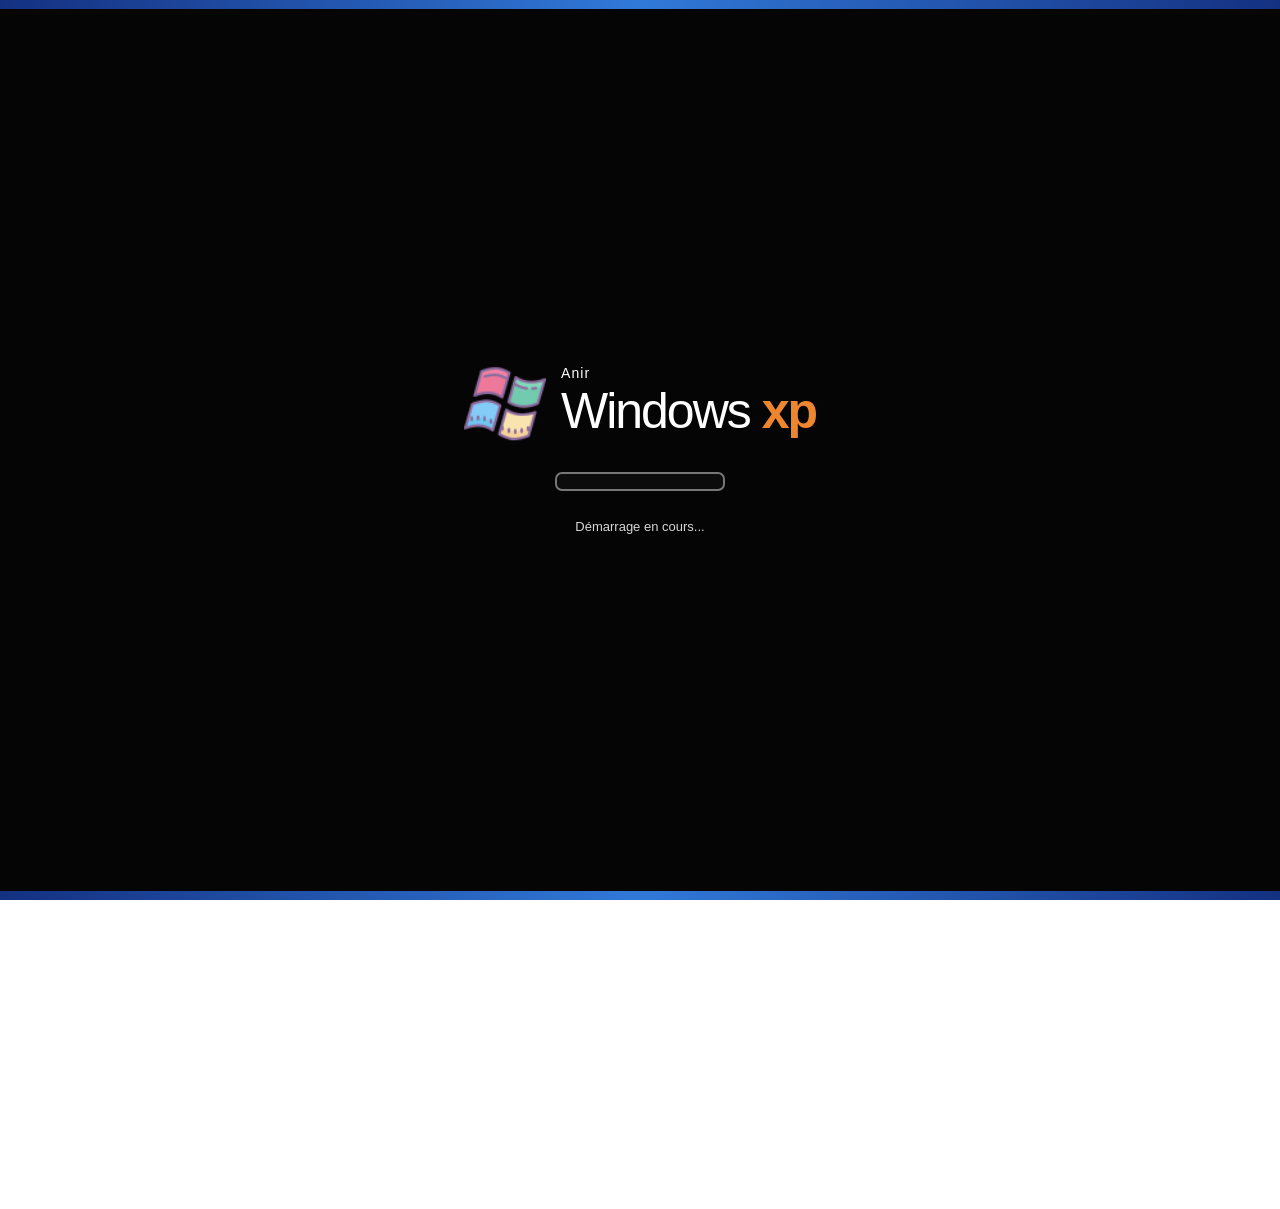
<file: index.html>
<!doctype html>
<html lang="fr">
  <head>
    <meta charset="utf-8">
    <meta name="viewport" content="width=device-width,initial-scale=1">
    <meta name="theme-color" content="#245edb">
    <meta name="description" content="Portfolio d'Anir Hamdaoui — informatique, génie logiciel et analyse TI.">
    <title>
      Accueil • Anir Hamdaoui
    </title>
    <link rel="icon" href="favicon.svg" type="image/svg+xml">
    <script src="boot.js?v=15"></script>
    <link rel="stylesheet" href="style.css">
  </head>
  <body data-page="accueil">
    <div class="desktop">
      <!-- Navigation principale. -->
      <header class="desktop-icons" aria-label="Navigation principale">
        <a class="desktop-icon active" href="index.html?skipIntro=1" aria-current="page">
          <span class="icon-screen" aria-hidden="true">
            🏠
          </span>
          <span>
            Accueil
          </span>
        </a>
        <a class="desktop-icon" href="experience.html">
          <span class="icon-folder" aria-hidden="true">
            💼
          </span>
          <span>
            Expérience
          </span>
        </a>
        <a class="desktop-icon" href="projets.html">
          <span class="icon-folder" aria-hidden="true">
            💻
          </span>
          <span>
            Projets
          </span>
        </a>
      </header>
      <!-- Fenêtre Windows XP. -->
      <main class="window main-window" id="main-content">
        <div class="titlebar">
          <span class="title-icon" aria-hidden="true">
            🏠
          </span>
          <span class="title">
            Accueil — Anir Hamdaoui
          </span>
          <div class="window-buttons" aria-label="Commandes de la fenêtre">
            <span class="window-control" aria-hidden="true">_</span>
            <span class="window-control" aria-hidden="true">□</span>
            <button class="window-control close-button" type="button" aria-label="Fermer le site">×</button>
          </div>
        </div>
        <div class="address-bar">
          <span>
            Adresse
          </span>
          <div>
            📁 Mon ordinateur / Anir Hamdaoui / Accueil
          </div>
          <span class="go" aria-hidden="true">
            ↗
          </span>
        </div>
        <div class="window-body">
          <div class="xp-banner">
            <div>
              <span class="banner-kicker">
                Bienvenue !
              </span>
              <h1>
                Anir
                <br>
                <em>
                  Hamdaoui
                </em>
              </h1>
              <p>
                Finissant au baccalauréat en informatique et génie logiciel
                <br>
                UQÀM · Montréal, Québec
              </p>
            </div>
            <div class="avatar">
              <img src="portrait.jpg" alt="Portrait d'Anir Hamdaoui" width="170" height="170">
            </div>
          </div>
          <!-- Présentation, compétences et informations personnelles... -->
          <div class="home-grid">
            <div class="main-column">
              <section class="panel">
                <h2>
                  <span class="section-icon">
                    ◆
                  </span>
                  À propos
                </h2>
                <p>
                  Je m'intéresse au développement logiciel, à l'analyse de données et aux systèmes TI. Mon parcours combine la conception d'applications, l'automatisation et la création de tableaux de bord utiles à la prise de décision.
                </p>
              </section>
              <section class="panel">
                <h2>
                  <span class="section-icon">
                    ⚙
                  </span>
                  Compétences
                </h2>
                <div class="skills">
                  <div>
                    <strong>
                      Programmation
                    </strong>
                    <p>
                      Java · Python · C++ · C · PowerShell · JavaScript
                    </p>
                  </div>
                  <div>
                    <strong>
                      Données & BI
                    </strong>
                    <p>
                      Power BI (modélisation, Power Query, visualisation) · MySQL · SQL Server · Excel avancé
                    </p>
                  </div>
                  <div>
                    <strong>
                      TI & MDM
                    </strong>
                    <p>
                      Workspace ONE UEM · Omnissa Intelligence · SAP
                    </p>
                  </div>
                  <div>
                    <strong>
                      Outils & méthodes
                    </strong>
                    <p>
                      Git · GitHub Actions · GitLab CI/CD · Docker · Maven · SCRUM · Kanban · UML
                    </p>
                  </div>
                  <div>
                    <strong>
                      Analyse d'affaires
                    </strong>
                    <p>
                      Analyse fonctionnelle · Jira · documentation technique · gestion d'incidents
                    </p>
                  </div>
                </div>
              </section>
            </div>
            <aside class="side-column">
              <section class="panel">
                <h2>
                  <span class="section-icon">
                    ◉
                  </span>
                  Coordonnées
                </h2>
                <dl class="details">
                  <div class="contact-line">
                    <span class="contact-icon" aria-hidden="true">
                      📍
                    </span>
                    <div>
                      <dt>
                        Localisation
                      </dt>
                      <dd>
                        Montréal, Québec
                      </dd>
                    </div>
                  </div>
                  <div class="contact-line">
                    <span class="contact-icon" aria-hidden="true">
                      📞
                    </span>
                    <div>
                      <dt>
                        Téléphone
                      </dt>
                      <dd>
                        <a href="tel:+14385355951">
                          +1 (438) 535-5951
                        </a>
                      </dd>
                    </div>
                  </div>
                  <div class="contact-line">
                    <span class="contact-icon" aria-hidden="true">
                      📧
                    </span>
                    <div>
                      <dt>
                        Courriel
                      </dt>
                      <dd>
                        <a href="mailto:anirhamdaouii@gmail.com">
                          anirhamdaouii@gmail.com
                        </a>
                      </dd>
                    </div>
                  </div>
                  <div class="contact-line">
                    <span class="contact-icon brand-github" aria-hidden="true">
                      ⌨️
                    </span>
                    <div>
                      <dt>
                        GitHub
                      </dt>
                      <dd>
                        <a href="https://github.com/AnirHmd" target="_blank" rel="noopener noreferrer">
                          github.com/AnirHmd ↗
                        </a>
                      </dd>
                    </div>
                  </div>
                  <div class="contact-line">
                    <span class="contact-icon brand-linkedin" aria-hidden="true">
                      🤝
                    </span>
                    <div>
                      <dt>
                        LinkedIn
                      </dt>
                      <dd>
                        <a href="https://linkedin.com/in/anirhamdaoui" target="_blank" rel="noopener noreferrer">
                          anirhamdaoui ↗
                        </a>
                      </dd>
                    </div>
                  </div>
                </dl>
              </section>
              <section class="panel">
                <h2>
                  <span class="section-icon">
                    ★
                  </span>
                  Formation
                </h2>
                <div class="timeline">
                  <article>
                    <strong>
                      Baccalauréat en informatique et génie logiciel (coop)
                    </strong>
                    <span>
                      Université du Québec à Montréal (UQÀM)
                    </span>
                    <small>
                      Hiver 2024 — Automne 2026
                    </small>
                  </article>
                  <article>
                    <strong>
                      Deuxième année en mathématiques et informatique
                    </strong>
                    <span>
                      Université Abderrahmane Mira · Bejaïa, Algérie
                    </span>
                    <small>
                      Automne 2021 — Hiver 2023
                    </small>
                  </article>
                </div>
              </section>
              <section class="panel">
                <h2>
                  <span class="section-icon">
                    ◎
                  </span>
                  Langues
                </h2>
                <div class="languages">
                  <span>
                    Français
                  </span>
                  <span>
                    Anglais
                  </span>
                  <span>
                    Arabe
                  </span>
                  <span>
                    Kabyle
                  </span>
                </div>
              </section>
            </aside>
          </div>
        </div>
        <div class="statusbar">
          <span>
            Accueil
          </span>
          <span>
            Portfolio d'Anir Hamdaoui
          </span>
        </div>
      </main>
    </div>
    <!-- Barre des tâches persistante et horloge locale. -->
    <footer class="taskbar">
      <button class="start-button" type="button" aria-expanded="false" aria-controls="start-menu">
        <img src="windows-xp-logo.png" alt="" width="27" height="27">
        démarrer
      </button>
      <div class="task-item">
        <span aria-hidden="true">
          🏠
        </span>
        Accueil
      </div>
      <div class="task-spacer">
      </div>
      <span class="tray" id="clock" aria-label="Heure et date actuelles">
      </span>
    </footer>
    <!-- Navigation secondaire ouverte par le bouton Démarrer. -->
    <!-- Menu Démarrer inspiré de Windows XP. -->
    <div class="start-menu" id="start-menu" hidden>
      <div class="start-head">
        <img src="portrait.jpg" alt="Portrait d'Anir Hamdaoui" width="52" height="52">
        <div>
          <strong>Anir Hamdaoui</strong>
          <span>Portfolio personnel</span>
        </div>
      </div>
      <div class="start-menu-columns">
        <nav class="start-primary" aria-label="Pages du portfolio">
          <a href="index.html?skipIntro=1"><span class="start-icon">🏠</span><span><strong>Accueil</strong><small>Profil et compétences</small></span></a>
          <a href="experience.html"><span class="start-icon">💼</span><span><strong>Expérience</strong><small>Mon parcours professionnel</small></span></a>
          <a href="projets.html"><span class="start-icon">💻</span><span><strong>Projets</strong><small>Mes réalisations</small></span></a>
        </nav>
        <nav class="start-secondary" aria-label="Liens personnels">
          <a href="https://github.com/AnirHmd" target="_blank" rel="noopener noreferrer">⌨️ <span>Mon GitHub</span></a>
          <a href="https://linkedin.com/in/anirhamdaoui" target="_blank" rel="noopener noreferrer">🤝 <span>Mon LinkedIn</span></a>
          <a href="mailto:anirhamdaouii@gmail.com">📧 <span>Courriel</span></a>
        </nav>
      </div>
      <div class="start-foot">
        <span class="start-foot-hint">Windows XP Professionnel</span>
        <div class="start-actions">
          <button class="language-button" type="button" data-language-toggle aria-label="Switch to English">
            <span aria-hidden="true">🌐</span><span class="language-label">English</span>
          </button>
          <button class="night-mode-button" type="button" data-theme-toggle aria-pressed="false">
            <span class="night-icon" aria-hidden="true">☾</span>
            <span class="theme-label">Mode nuit</span>
          </button>
          <button class="power-button" type="button" data-shutdown>
            <span class="power-icon" aria-hidden="true">⏻</span>
            Arrêter
          </button>
        </div>
      </div>
    </div>
    <!-- Écran volontairement infini déclenché par Arrêter. -->
    <div class="xp-update-screen" id="xp-update-screen" hidden role="dialog" aria-modal="true" aria-labelledby="update-title">
      <div class="update-panel">
        <img src="windows-xp-logo.png" alt="" width="92" height="92">
        <p class="update-brand">Microsoft Windows <strong>xp</strong></p>
        <h2 id="update-title">Installation des mises à jour...</h2>
        <p>Veuillez patienter pendant que Windows installe les mises à jour.</p>
        <div class="update-progress" aria-label="Installation en cours"><span></span></div>
        <small>N'éteignez pas votre ordinateur.</small>
      </div>
    </div>
    <script src="translations.js" defer></script>
    <script src="app.js" defer>
    </script>
    <script src="extras.js" defer></script>
  </body>
</html>
</file>
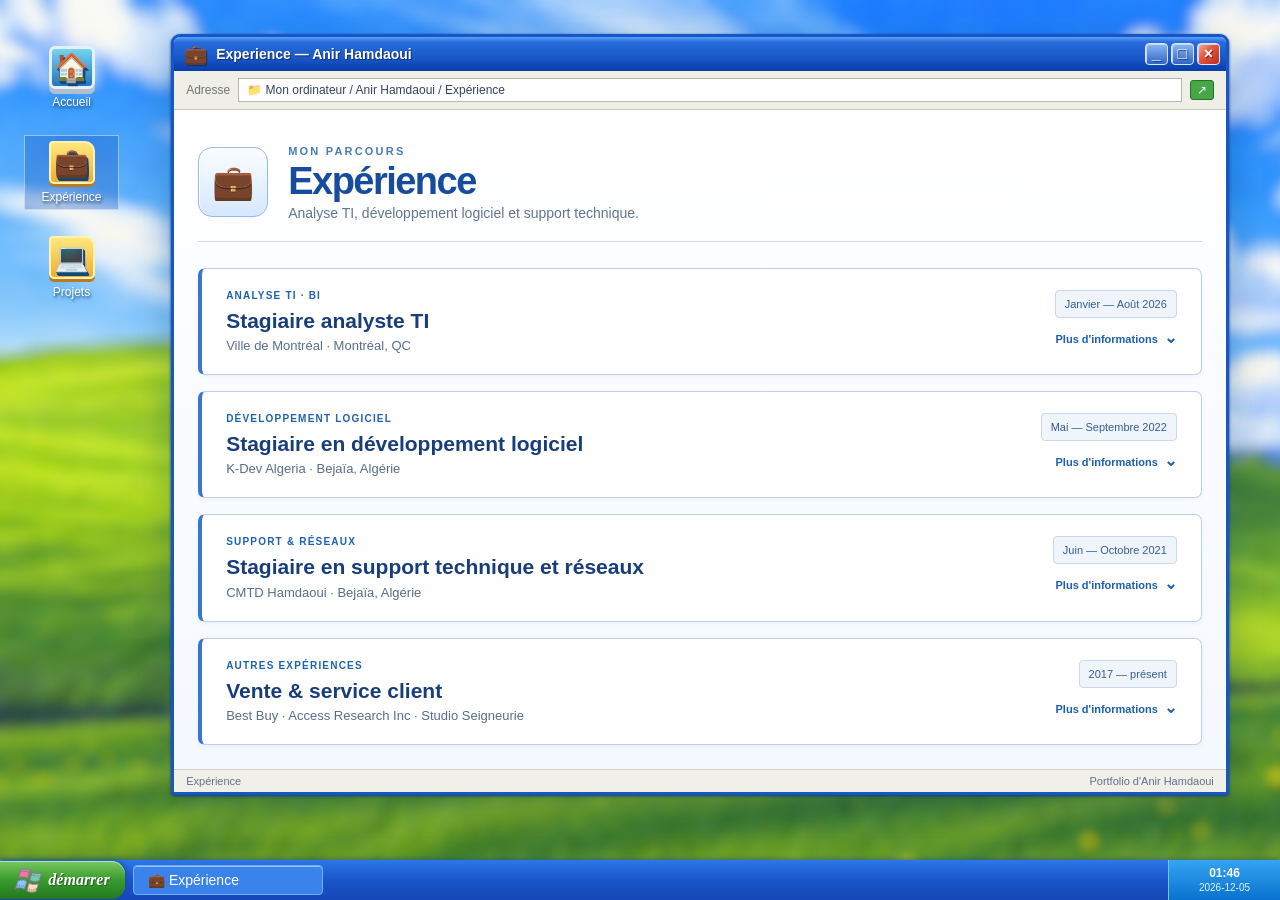
<file: experience.html>
<!doctype html>
<html lang="fr">
  <head>
    <meta charset="utf-8">
    <meta name="viewport" content="width=device-width,initial-scale=1">
    <meta name="theme-color" content="#245edb">
    <meta name="description" content="Portfolio d'Anir Hamdaoui — informatique, génie logiciel et analyse TI.">
    <title>
      Expérience • Anir Hamdaoui
    </title>
    <link rel="icon" href="favicon.svg" type="image/svg+xml">
    <link rel="stylesheet" href="style.css">
  </head>
  <body data-page="experience">
    <div class="desktop">
      <!-- Les trois raccourcis du bureau constituent la navigation principale. -->
      <header class="desktop-icons" aria-label="Navigation principale">
        <a class="desktop-icon" href="index.html?skipIntro=1">
          <span class="icon-screen" aria-hidden="true">
            🏠
          </span>
          <span>
            Accueil
          </span>
        </a>
        <a class="desktop-icon active" href="experience.html" aria-current="page">
          <span class="icon-folder" aria-hidden="true">
            💼
          </span>
          <span>
            Expérience
          </span>
        </a>
        <a class="desktop-icon" href="projets.html">
          <span class="icon-folder" aria-hidden="true">
            💻
          </span>
          <span>
            Projets
          </span>
        </a>
      </header>
      <!-- Contenu affiché dans la fenêtre Windows XP. -->
      <main class="window main-window" id="main-content">
        <div class="titlebar">
          <span class="title-icon" aria-hidden="true">
            💼
          </span>
                    <span class="title">
            Experience — Anir Hamdaoui
          </span>
          <div class="window-buttons" aria-label="Commandes de la fenêtre">
            <span class="window-control" aria-hidden="true">_</span>
            <span class="window-control" aria-hidden="true">□</span>
            <button class="window-control close-button" type="button" aria-label="Fermer le site">×</button>
          </div>
        </div>
        <div class="address-bar">
          <span>
            Adresse
          </span>
          <div>
            📁 Mon ordinateur / Anir Hamdaoui / Expérience
          </div>
          <span class="go" aria-hidden="true">
            ↗
          </span>
        </div>
        <div class="window-body">
          <div class="page-heading">
            <span class="page-mark" aria-hidden="true">
              💼
            </span>
            <div>
              <span class="overline">
                Mon parcours
              </span>
              <h1>
                Expérience
              </h1>
              <p>
                Analyse TI, développement logiciel et support technique.
              </p>
            </div>
          </div>
          <!-- Expériences techniques et professionnelles. -->
          <div class="experience-list">
            <article class="experience-card expandable-card">
              <button class="card-summary" type="button" data-expand-card aria-expanded="false">
                <span class="summary-copy"><span class="type-tag">Analyse TI · BI</span><strong class="card-title">Stagiaire analyste TI</strong><span class="company">Ville de Montréal · Montréal, QC</span></span>
                <span class="summary-meta"><span class="date-tag">Janvier — Août 2026</span><span class="toggle-cue">Plus d'informations <b aria-hidden="true">⌄</b></span></span>
              </button>
              <div class="card-details">
                <div class="card-details-inner">
                  <ul>
                    <li>Développement de scripts Power Query (M) reliant Omnissa Intelligence aux outils Microsoft et configuration de Power BI Service pour l'actualisation continue des données.</li>
                    <li>Conception de tableaux de bord DAX pour plus de <strong>30 000 appareils</strong> : migration Windows 11, audits BIOS/UEFI et cycle de vie des flottes iOS et Android.</li>
                    <li>Structuration de l'inventaire dans Workspace ONE avec Smart Groups, orchestration des déploiements par vagues et automatisation PowerShell (remédiation WMIC).</li>
                    <li>Traduction des besoins de la Ville de Montréal et du SPVM en indicateurs décisionnels, avec documentation technique dans Jira.</li>
                  </ul>
                  <div class="tag-row"><span>Power BI</span><span>Power Query</span><span>DAX</span><span>Workspace ONE</span><span>PowerShell</span></div>
                </div>
              </div>
            </article>
            <article class="experience-card expandable-card">
              <button class="card-summary" type="button" data-expand-card aria-expanded="false">
                <span class="summary-copy"><span class="type-tag">Développement logiciel</span><strong class="card-title">Stagiaire en développement logiciel</strong><span class="company">K-Dev Algeria · Bejaïa, Algérie</span></span>
                <span class="summary-meta"><span class="date-tag">Mai — Septembre 2022</span><span class="toggle-cue">Plus d'informations <b aria-hidden="true">⌄</b></span></span>
              </button>
              <div class="card-details"><div class="card-details-inner">
                <ul>
                  <li>Développement et intégration d'un CRM en Java, Spring Boot et MySQL connecté à des API internes.</li>
                  <li>Conception orientée objet et rédaction de documentation technique pour faciliter la maintenance.</li>
                  <li>Collaboration en mode Agile Kanban avec gestion des versions sous Git.</li>
                </ul>
                <div class="tag-row"><span>Java</span><span>Spring Boot</span><span>MySQL</span><span>Git</span><span>Kanban</span></div>
              </div></div>
            </article>
            <article class="experience-card expandable-card">
              <button class="card-summary" type="button" data-expand-card aria-expanded="false">
                <span class="summary-copy"><span class="type-tag">Support & réseaux</span><strong class="card-title">Stagiaire en support technique et réseaux</strong><span class="company">CMTD Hamdaoui · Bejaïa, Algérie</span></span>
                <span class="summary-meta"><span class="date-tag">Juin — Octobre 2021</span><span class="toggle-cue">Plus d'informations <b aria-hidden="true">⌄</b></span></span>
              </button>
              <div class="card-details"><div class="card-details-inner">
                <ul><li>Diagnostic matériel et résolution de problèmes de connectivité réseau.</li><li>Analyse de données commerciales et création de tableaux de bord de suivi avec Power BI.</li></ul>
                <div class="tag-row"><span>Support TI</span><span>Réseaux</span><span>Power BI</span></div>
              </div></div>
            </article>
            <article class="experience-card expandable-card compact">
              <button class="card-summary" type="button" data-expand-card aria-expanded="false">
                <span class="summary-copy"><span class="type-tag">Autres expériences</span><strong class="card-title">Vente & service client</strong><span class="company">Best Buy · Access Research Inc · Studio Seigneurie</span></span>
                <span class="summary-meta"><span class="date-tag">2017 — présent</span><span class="toggle-cue">Plus d'informations <b aria-hidden="true">⌄</b></span></span>
              </button>
              <div class="card-details"><div class="card-details-inner"><p>Ces expériences ont renforcé ma relation client, mon adaptation rapide et ma communication en français et en anglais dans un milieu professionnel.</p></div></div>
            </article>
          </div>
        </div>
        <div class="statusbar">
          <span>
            Expérience
          </span>
          <span>
            Portfolio d'Anir Hamdaoui
          </span>
        </div>
      </main>
    </div>
    <!-- Barre des tâches persistante et horloge locale. -->
    <footer class="taskbar">
      <button class="start-button" type="button" aria-expanded="false" aria-controls="start-menu">
        <img src="windows-xp-logo.png" alt="" width="27" height="27">
        démarrer
      </button>
      <div class="task-item">
        <span aria-hidden="true">
          💼
        </span>
        Expérience
      </div>
      <div class="task-spacer">
      </div>
      <span class="tray" id="clock" aria-label="Heure et date actuelles">
      </span>
    </footer>
    <!-- Navigation secondaire ouverte par le bouton Démarrer. -->
    <!-- Menu Démarrer inspiré de Windows XP. -->
    <div class="start-menu" id="start-menu" hidden>
      <div class="start-head">
        <img src="portrait.jpg" alt="Portrait d'Anir Hamdaoui" width="52" height="52">
        <div>
          <strong>Anir Hamdaoui</strong>
          <span>Portfolio personnel</span>
        </div>
      </div>
      <div class="start-menu-columns">
        <nav class="start-primary" aria-label="Pages du portfolio">
          <a href="index.html?skipIntro=1"><span class="start-icon">🏠</span><span><strong>Accueil</strong><small>Profil et compétences</small></span></a>
          <a href="experience.html"><span class="start-icon">💼</span><span><strong>Expérience</strong><small>Mon parcours professionnel</small></span></a>
          <a href="projets.html"><span class="start-icon">💻</span><span><strong>Projets</strong><small>Mes réalisations</small></span></a>
        </nav>
        <nav class="start-secondary" aria-label="Liens personnels">
          <a href="https://github.com/AnirHmd" target="_blank" rel="noopener noreferrer">⌨️ <span>Mon GitHub</span></a>
          <a href="https://linkedin.com/in/anirhamdaoui" target="_blank" rel="noopener noreferrer">🤝 <span>Mon LinkedIn</span></a>
          <a href="mailto:anirhamdaouii@gmail.com">📧 <span>Courriel</span></a>
        </nav>
      </div>
      <div class="start-foot">
        <span class="start-foot-hint">Windows XP Professionnel</span>
        <div class="start-actions">
          <button class="language-button" type="button" data-language-toggle aria-label="Switch to English">
            <span aria-hidden="true">🌐</span><span class="language-label">English</span>
          </button>
          <button class="night-mode-button" type="button" data-theme-toggle aria-pressed="false">
            <span class="night-icon" aria-hidden="true">☾</span>
            <span class="theme-label">Mode nuit</span>
          </button>
          <button class="power-button" type="button" data-shutdown>
            <span class="power-icon" aria-hidden="true">⏻</span>
            Arrêter
          </button>
        </div>
      </div>
    </div>
    <!-- Écran volontairement infini déclenché par Arrêter. -->
    <div class="xp-update-screen" id="xp-update-screen" hidden role="dialog" aria-modal="true" aria-labelledby="update-title">
      <div class="update-panel">
        <img src="windows-xp-logo.png" alt="" width="92" height="92">
        <p class="update-brand">Microsoft Windows <strong>xp</strong></p>
        <h2 id="update-title">Installation des mises à jour...</h2>
        <p>Veuillez patienter pendant que Windows installe les mises à jour.</p>
        <div class="update-progress" aria-label="Installation en cours"><span></span></div>
        <small>N'éteignez pas votre ordinateur.</small>
      </div>
    </div>
    <script src="translations.js" defer></script>
    <script src="app.js" defer>
    </script>
    <script src="extras.js" defer></script>
  </body>
</html>
</file>
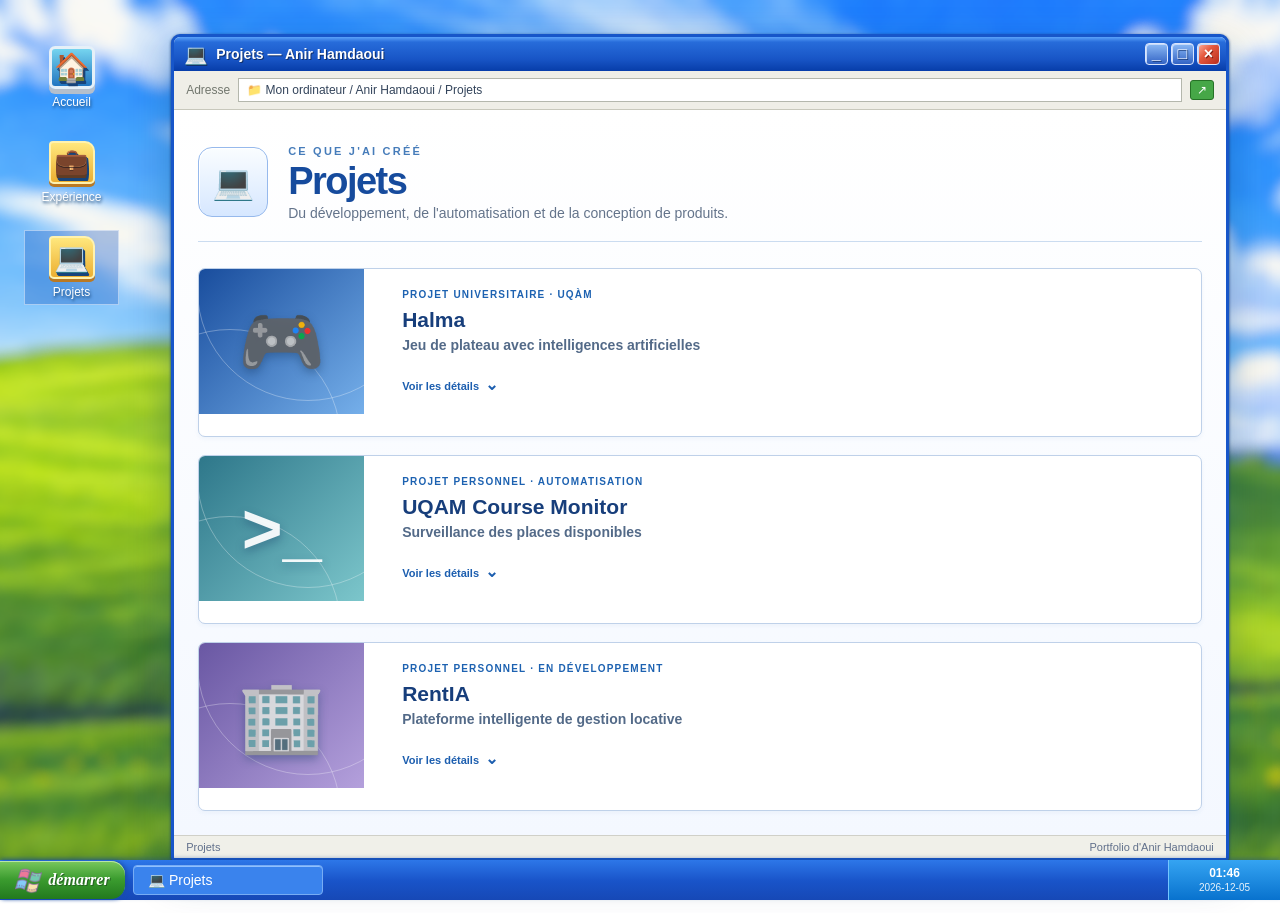
<file: projets.html>
<!doctype html>
<html lang="fr">
  <head>
    <meta charset="utf-8">
    <meta name="viewport" content="width=device-width,initial-scale=1">
    <meta name="theme-color" content="#245edb">
    <meta name="description" content="Portfolio d'Anir Hamdaoui — informatique, génie logiciel et analyse TI.">
    <title>
      Projets • Anir Hamdaoui
    </title>
    <link rel="icon" href="favicon.svg" type="image/svg+xml">
    <link rel="stylesheet" href="style.css">
  </head>
  <body data-page="projets">
    <div class="desktop">
      <!-- Les trois raccourcis du bureau constituent la navigation principale. -->
      <header class="desktop-icons" aria-label="Navigation principale">
        <a class="desktop-icon" href="index.html?skipIntro=1">
          <span class="icon-screen" aria-hidden="true">
            🏠
          </span>
          <span>
            Accueil
          </span>
        </a>
        <a class="desktop-icon" href="experience.html">
          <span class="icon-folder" aria-hidden="true">
            💼
          </span>
          <span>
            Expérience
          </span>
        </a>
        <a class="desktop-icon active" href="projets.html" aria-current="page">
          <span class="icon-folder" aria-hidden="true">
            💻
          </span>
          <span>
            Projets
          </span>
        </a>
      </header>
      <!-- Contenu affiché dans la fenêtre Windows XP. -->
      <main class="window main-window" id="main-content">
        <div class="titlebar">
          <span class="title-icon" aria-hidden="true">
            💻
          </span>
                    <span class="title">
            Projets — Anir Hamdaoui
          </span>
          <div class="window-buttons" aria-label="Commandes de la fenêtre">
            <span class="window-control" aria-hidden="true">_</span>
            <span class="window-control" aria-hidden="true">□</span>
            <button class="window-control close-button" type="button" aria-label="Fermer le site">×</button>
          </div>
        </div>
        <div class="address-bar">
          <span>
            Adresse
          </span>
          <div>
            📁 Mon ordinateur / Anir Hamdaoui / Projets
          </div>
          <span class="go" aria-hidden="true">
            ↗
          </span>
        </div>
        <div class="window-body">
          <div class="page-heading">
            <span class="page-mark" aria-hidden="true">
              💻
            </span>
            <div>
              <span class="overline">
                Ce que j'ai créé
              </span>
              <h1>
                Projets
              </h1>
              <p>
                Du développement, de l'automatisation et de la conception de produits.
              </p>
            </div>
          </div>
          <!-- Projets tirés du CV. -->
          <div class="project-grid">
            <article class="project-card expandable-card">
              <button class="card-summary project-summary" type="button" data-expand-card aria-expanded="false">
                <span class="project-illustration halma" aria-hidden="true"><span class="project-glyph">🎮</span></span>
                <span class="project-preview"><span class="type-tag">Projet universitaire · UQÀM</span><strong class="card-title">Halma</strong><span class="project-subtitle">Jeu de plateau avec intelligences artificielles</span><span class="toggle-cue">Voir les détails <b aria-hidden="true">⌄</b></span></span>
              </button>
              <div class="card-details"><div class="card-details-inner project-details"><p>Architecture orientée objet en Java avec plusieurs profils d'IA, dont des stratégies triées et pseudo-aléatoires. Intégration continue avec GitLab CI/CD et Maven, tests unitaires et d'intégration, couverture JaCoCo et documentation Javadoc.</p><div class="tag-row"><span>Java</span><span>IA</span><span>GitLab CI/CD</span><span>Maven</span><span>JaCoCo</span></div></div></div>
            </article>
            <article class="project-card expandable-card">
              <button class="card-summary project-summary" type="button" data-expand-card aria-expanded="false">
                <span class="project-illustration monitor" aria-hidden="true"><span class="project-glyph">&gt;_</span></span>
                <span class="project-preview"><span class="type-tag">Projet personnel · Automatisation</span><strong class="card-title">UQAM Course Monitor</strong><span class="project-subtitle">Surveillance des places disponibles</span><span class="toggle-cue">Voir les détails <b aria-hidden="true">⌄</b></span></span>
              </button>
              <div class="card-details"><div class="card-details-inner project-details"><p>Script Python qui interroge l'API AJAX de l'UQAM pour détecter les places libres. Exécution automatisée 24 h/24 avec GitHub Actions et envoi d'alertes instantanées par courriel via SMTP.</p><div class="tag-row"><span>Python</span><span>API AJAX</span><span>GitHub Actions</span><span>SMTP</span></div></div></div>
            </article>
            <article class="project-card expandable-card">
              <button class="card-summary project-summary" type="button" data-expand-card aria-expanded="false">
                <span class="project-illustration rentia" aria-hidden="true"><span class="project-glyph">🏢</span></span>
                <span class="project-preview"><span class="type-tag">Projet personnel · En développement</span><strong class="card-title">RentIA</strong><span class="project-subtitle">Plateforme intelligente de gestion locative</span><span class="toggle-cue">Voir les détails <b aria-hidden="true">⌄</b></span></span>
              </button>
              <div class="card-details"><div class="card-details-inner project-details"><p>Conception de l'architecture et modélisation des processus liés aux baux, requêtes et travaux de maintenance. Spécifications techniques et prototype préparant l'intégration de modules d'IA pour automatiser les suivis.</p><div class="tag-row"><span>SaaS</span><span>Architecture</span><span>Analyse d'affaires</span><span>IA</span></div></div></div>
            </article>
          </div>
        </div>
        <div class="statusbar">
          <span>
            Projets
          </span>
          <span>
            Portfolio d'Anir Hamdaoui
          </span>
        </div>
      </main>
    </div>
    <!-- Barre des tâches persistante et horloge locale. -->
    <footer class="taskbar">
      <button class="start-button" type="button" aria-expanded="false" aria-controls="start-menu">
        <img src="windows-xp-logo.png" alt="" width="27" height="27">
        démarrer
      </button>
      <div class="task-item">
        <span aria-hidden="true">
          💻
        </span>
        Projets
      </div>
      <div class="task-spacer">
      </div>
      <span class="tray" id="clock" aria-label="Heure et date actuelles">
      </span>
    </footer>
    <!-- Navigation secondaire ouverte par le bouton Démarrer. -->
    <!-- Menu Démarrer inspiré de Windows XP. -->
    <div class="start-menu" id="start-menu" hidden>
      <div class="start-head">
        <img src="portrait.jpg" alt="Portrait d'Anir Hamdaoui" width="52" height="52">
        <div>
          <strong>Anir Hamdaoui</strong>
          <span>Portfolio personnel</span>
        </div>
      </div>
      <div class="start-menu-columns">
        <nav class="start-primary" aria-label="Pages du portfolio">
          <a href="index.html?skipIntro=1"><span class="start-icon">🏠</span><span><strong>Accueil</strong><small>Profil et compétences</small></span></a>
          <a href="experience.html"><span class="start-icon">💼</span><span><strong>Expérience</strong><small>Mon parcours professionnel</small></span></a>
          <a href="projets.html"><span class="start-icon">💻</span><span><strong>Projets</strong><small>Mes réalisations</small></span></a>
        </nav>
        <nav class="start-secondary" aria-label="Liens personnels">
          <a href="https://github.com/AnirHmd" target="_blank" rel="noopener noreferrer">⌨️ <span>Mon GitHub</span></a>
          <a href="https://linkedin.com/in/anirhamdaoui" target="_blank" rel="noopener noreferrer">🤝 <span>Mon LinkedIn</span></a>
          <a href="mailto:anirhamdaouii@gmail.com">📧 <span>Courriel</span></a>
        </nav>
      </div>
      <div class="start-foot">
        <span class="start-foot-hint">Windows XP Professionnel</span>
        <div class="start-actions">
          <button class="language-button" type="button" data-language-toggle aria-label="Switch to English">
            <span aria-hidden="true">🌐</span><span class="language-label">English</span>
          </button>
          <button class="night-mode-button" type="button" data-theme-toggle aria-pressed="false">
            <span class="night-icon" aria-hidden="true">☾</span>
            <span class="theme-label">Mode nuit</span>
          </button>
          <button class="power-button" type="button" data-shutdown>
            <span class="power-icon" aria-hidden="true">⏻</span>
            Arrêter
          </button>
        </div>
      </div>
    </div>
    <!-- Écran volontairement infini déclenché par Arrêter. -->
    <div class="xp-update-screen" id="xp-update-screen" hidden role="dialog" aria-modal="true" aria-labelledby="update-title">
      <div class="update-panel">
        <img src="windows-xp-logo.png" alt="" width="92" height="92">
        <p class="update-brand">Microsoft Windows <strong>xp</strong></p>
        <h2 id="update-title">Installation des mises à jour...</h2>
        <p>Veuillez patienter pendant que Windows installe les mises à jour.</p>
        <div class="update-progress" aria-label="Installation en cours"><span></span></div>
        <small>N'éteignez pas votre ordinateur.</small>
      </div>
    </div>
    <script src="translations.js" defer></script>
    <script src="app.js" defer>
    </script>
    <script src="extras.js" defer></script>
  </body>
</html>
</file>
<file: style.css>
/* Couleurs et typographie de base, inspirées de Windows XP. */
:root {
  font-family: Tahoma,Verdana,sans-serif;
  color: #263449;
  font-size: 14px;
}

* {
  box-sizing: border-box;
}

html {
  min-height: 100%;
}

body {
  margin: 0;
  min-height: 100vh;

  background-image: url("Fond portfolio.png");
  background-size: cover;
  background-position: center;
  background-repeat: no-repeat;
  background-attachment: fixed;
}

body:before {
  display: none;
}

/* Bureau et raccourcis de navigation. */
.desktop {
  position: relative;
  min-height: calc(100vh - 40px);
  padding: 34px clamp(18px,4vw,70px) 52px;
  max-width: 1500px;
  margin: auto;
}

.desktop-icons {
  position: absolute;
  top: 40px;
  left: 24px;
  display: grid;
  gap: 20px;
}

.desktop-icon {
  width: 95px;
  display: grid;
  justify-items: center;
  gap: 6px;
  padding: 5px;
  color: white;
  text-decoration: none;
  text-align: center;
  text-shadow: 1px 2px 3px #174575;
  font-size: 12px;
  border: 1px solid transparent;
}

.desktop-icon:hover,.desktop-icon.active {
  background: #1756bc55;
  border-color: #ffffff77;
}

.desktop-icon>span:first-child {
  width: 46px;
  height: 43px;
  display: grid;
  place-items: center;
  font: bold 28px Georgia;
  color: white;
  text-shadow: 1px 2px #17447b,2px 3px #17447b;
}

.icon-screen {
  background: linear-gradient(#75d4ef,#2075c0);
  border: 3px solid #e5f0f8;
  border-radius: 6px;
  box-shadow: 0 5px #b4bfcc;
}

.icon-folder {
  background: linear-gradient(#ffe77d,#ecaf31);
  border: 2px solid #fff2ae;
  border-radius: 4px 10px 5px 5px;
  box-shadow: 0 3px #ba7923;
}

/* Fenêtre principale et ses barres. */
.window {
  background: #f5f5ef;
  border: 3px solid #1756c9;
  border-radius: 9px 9px 4px 4px;
  box-shadow: 0 16px 40px #083c684f,0 1px 3px #163d74;
  overflow: hidden;
}

.main-window {
  margin-left: 120px;
  max-width: 1120px;
  min-height: 640px;
}

.titlebar {
  height: 34px;
  background: linear-gradient(#5aa2fa 0%,#276cda 15%,#1855c6 65%,#073da9);
  color: white;
  display: flex;
  align-items: center;
  padding: 0 6px 0 10px;
  gap: 8px;
  text-shadow: 1px 1px #12316b;
  font-weight: bold;
}

.title-icon {
  font-size: 19px;
  color: #ffe06b;
}

.title {
  flex: 1;
}

.window-buttons {
  display: flex;
  gap: 3px;
}

.window-buttons i {
  font: 700 16px Arial;
  width: 23px;
  height: 22px;
  border: 1px solid #d9e5fd;
  border-radius: 4px;
  background: linear-gradient(#8bb9f5,#3364c5);
  text-align: center;
  font-style: normal;
  line-height: 18px;
  box-shadow: inset 1px 1px #c5dbfc;
}

.window-buttons i:last-child {
  background: linear-gradient(#f5a089,#c8412a);
}

.address-bar {
  display: flex;
  align-items: center;
  gap: 8px;
  padding: 7px 12px;
  background: #efeee7;
  border-bottom: 1px solid #c8c8bc;
  color: #72776e;
  font-size: 12px;
}

.address-bar div {
  flex: 1;
  background: white;
  border: 1px solid #b4b7ad;
  padding: 4px 8px;
  color: #33445b;
  white-space: nowrap;
  overflow: hidden;
  text-overflow: ellipsis;
}

.address-bar .go {
  background: #46a747;
  color: white;
  border: 1px solid #267126;
  padding: 2px 6px;
  border-radius: 3px;
}

.window-body {
  background: linear-gradient(#fff 0%,#f4f8ff 100%);
  padding: 24px;
  min-height: 500px;
}

/* En-tête du profil sur la page d'accueil. */
.xp-banner {
  border-radius: 10px;
  background: linear-gradient(110deg,#17499b,#397bd8 65%,#87bcf0);
  min-height: 245px;
  display: flex;
  align-items: center;
  justify-content: space-between;
  padding: 28px 42px;
  color: white;
  overflow: hidden;
  position: relative;
}

.xp-banner:after {
  content: '';
  position: absolute;
  width: 340px;
  height: 340px;
  border: 2px solid #ffffff2e;
  border-radius: 50%;
  right: -60px;
  top: -80px;
}

.banner-kicker,.overline {
  font-size: 11px;
  font-weight: bold;
  text-transform: uppercase;
  letter-spacing: .2em;
  color: #d4e6ff;
}

.xp-banner h1 {
  font-size: clamp(40px,5vw,70px);
  line-height: .94;
  letter-spacing: -.05em;
  margin: 18px 0;
}

.xp-banner h1 em {
  font-style: normal;
  color: #ffe887;
}

.xp-banner p {
  line-height: 1.5;
  margin: 0;
  color: #e5f0ff;
}

.avatar {
  width: 170px;
  height: 170px;
  border-radius: 50%;
  background: #ffffff28;
  border: 1px solid #ffffff66;
  display: grid;
  place-items: center;
  z-index: 1;
  flex: none;
}

/* Colonnes de contenu : compétences, coordonnées et formation. */
.home-grid {
  display: grid;
  grid-template-columns: minmax(0,1.55fr) minmax(260px,1fr);
  gap: 18px;
  margin-top: 18px;
}

.main-column,.side-column {
  display: grid;
  align-content: start;
  gap: 18px;
}

.panel,.experience-card,.project-card {
  background: #fff;
  border: 1px solid #bfd1e9;
  border-radius: 7px;
  box-shadow: 0 2px 4px #bfd1e82e;
}

.panel {
  padding: 20px;
}

.panel h2 {
  margin: -20px -20px 18px;
  padding: 10px 16px;
  background: linear-gradient(#f7faff,#e3edfb);
  border-bottom: 1px solid #c7d8f0;
  border-radius: 7px 7px 0 0;
  color: #1c58a7;
  font-size: 15px;
}

.section-icon {
  color: #e7a933;
  margin-right: 7px;
}

.panel p {
  line-height: 1.65;
  margin: 0;
}

.tag-row span,.languages span {
  background: #ecf3ff;
  border: 1px solid #bdd2f4;
  color: #164e9d;
  border-radius: 4px;
  padding: 7px 10px;
  text-decoration: none;
  font-size: 12px;
}

.skills {
  display: grid;
  gap: 13px;
}

.skills strong {
  color: #1c58a7;
}

.skills p {
  font-size: 13px;
  margin-top: 4px;
}

.details {
  margin: 0;
  display: grid;
  gap: 4px;
}

.details dt {
  font-size: 11px;
  text-transform: uppercase;
  letter-spacing: .08em;
  color: #6d7991;
  font-weight: bold;
  margin-top: 8px;
}

.details dd {
  margin: 0;
  overflow-wrap: anywhere;
}

.details a,.panel a {
  color: #1553a2;
}

.timeline {
  border-left: 2px solid #83abe5;
  padding-left: 16px;
  display: grid;
  gap: 18px;
}

.timeline article {
  position: relative;
  display: grid;
  gap: 5px;
}

.timeline article:before {
  content: '';
  position: absolute;
  width: 8px;
  height: 8px;
  border-radius: 50%;
  background: #e9ae40;
  left: -21px;
  top: 4px;
}

.timeline strong {
  font-size: 13px;
}

.timeline span,.timeline small {
  color: #63708a;
}

.languages {
  display: flex;
  gap: 8px;
}

.statusbar {
  display: flex;
  justify-content: space-between;
  padding: 5px 12px;
  background: #f0f0e9;
  border-top: 1px solid #d0d0c8;
  font-size: 11px;
  color: #61708b;
}

.page-heading {
  display: flex;
  align-items: center;
  gap: 20px;
  margin: 8px 0 26px;
  padding-bottom: 20px;
  border-bottom: 1px solid #cbdcf0;
}

.page-mark {
  width: 70px;
  height: 70px;
  border: 1px solid #96b9ec;
  border-radius: 14px;
  background: linear-gradient(#fafdff,#d6e7ff);
  display: grid;
  place-items: center;
  color: #2b66ba;
  font-size: 34px;
  box-shadow: inset 1px 1px white;
}

.overline {
  color: #467cba;
}

.page-heading h1 {
  font-size: 38px;
  letter-spacing: -.04em;
  color: #164b9d;
  margin: 2px 0;
}

.page-heading p {
  margin: 0;
  color: #64748b;
}

/* Cartes des expériences professionnelles. */
.experience-list {
  display: grid;
  gap: 16px;
}

.experience-card {
  padding: 21px 24px;
  border-left: 4px solid #3877cd;
}

.experience-top {
  display: flex;
  justify-content: space-between;
  gap: 16px;
  align-items: start;
}

.type-tag {
  font-size: 10px;
  text-transform: uppercase;
  letter-spacing: .12em;
  color: #1d62b1;
  font-weight: bold;
}

.experience-card h2,.project-card h2 {
  color: #173e7b;
  font-size: 21px;
  margin: 7px 0 5px;
}

.company {
  font-size: 13px;
  color: #596d8a;
  margin: 0;
}

.date-tag {
  background: #f0f5fc;
  border: 1px solid #c9d8ef;
  border-radius: 4px;
  padding: 7px 9px;
  color: #375c90;
  font-size: 11px;
  white-space: nowrap;
}

.experience-card ul {
  margin: 18px 0;
  padding-left: 20px;
  line-height: 1.6;
}

.experience-card li+li {
  margin-top: 8px;
}

.experience-card.compact p {
  line-height: 1.6;
}

.tag-row {
  display: flex;
  gap: 7px;
  flex-wrap: wrap;
  margin-top: 16px;
}

.tag-row span {
  padding: 5px 8px;
}

/* Cartes des trois projets. */
.project-grid {
  display: grid;
  grid-template-columns: repeat(2,minmax(0,1fr));
  gap: 18px;
}

.project-card {
  overflow: hidden;
  display: flex;
  flex-direction: column;
}

.project-card:last-child {
  grid-column: 1/-1;
}

.project-illustration {
  height: 150px;
  position: relative;
  overflow: hidden;
  display: grid;
  place-items: center;
  background: linear-gradient(135deg,#194d9d,#75afea);
}

.project-illustration.monitor {
  background: linear-gradient(135deg,#2e778a,#7cc6cb);
}

.project-illustration.rentia {
  background: linear-gradient(135deg,#6957a3,#b4a0dc);
}

.project-glyph {
  position: relative;
  z-index: 1;
  font-size: 70px;
  font-weight: bold;
  color: #ffffffed;
  text-shadow: 0 4px 10px #173c6666;
}

.project-illustration:before,.project-illustration:after {
  content: '';
  position: absolute;
  border: 1px solid #ffffff4d;
  width: 220px;
  height: 220px;
  border-radius: 50%;
  right: -55px;
  top: -90px;
}

.project-illustration:after {
  right: auto;
  left: -80px;
  top: 60px;
}

.project-content {
  padding: 22px;
  flex: 1;
}

.project-subtitle {
  font-weight: bold;
  color: #536a88;
  margin: 0 0 14px;
}

.project-content>p:last-of-type {
  line-height: 1.6;
  margin: 0;
}

/* Barre des tâches et menu Démarrer. */
.taskbar {
  height: 40px;
  position: fixed;
  bottom: 0;
  left: 0;
  right: 0;
  z-index: 10;
  background: linear-gradient(#2d77e8,#1954c9 52%,#1648b6);
  display: flex;
  align-items: center;
  color: white;
  box-shadow: 0 -2px 4px #17479266;
}

.start-button {
  height: 38px;
  min-width: 125px;
  border: 0;
  border-radius: 0 14px 14px 0;
  background: linear-gradient(#79c85e,#3b9c2f 48%,#22791e);
  color: white;
  text-shadow: 1px 1px #256323;
  font: bold italic 16px Tahoma;
  cursor: pointer;
  box-shadow: inset 0 1px #b9e4a9,2px 0 4px #184da8;
}

.task-item {
  background: #3a83ed;
  border: 1px solid #77acf4;
  border-radius: 4px;
  padding: 6px 14px;
  margin-left: 8px;
  min-width: 190px;
  box-shadow: inset 0 1px #8fc0ff;
}

.task-spacer {
  flex: 1;
}

.tray {
  height: 100%;
  display: grid;
  place-items: center;
  min-width: 78px;
  background: linear-gradient(#35a4f2,#0872ce);
  border-left: 1px solid #74c5ff;
  font-size: 12px;
}

.start-menu {
  position: fixed;
  z-index: 12;
  bottom: 40px;
  left: 0;
  width: 290px;
  background: #fbfbf7;
  border: 2px solid #1d5dce;
  border-radius: 8px 8px 0 0;
  box-shadow: 5px -5px 20px #16396866;
  overflow: hidden;
}

.start-menu[hidden] {
  display: none;
}

.start-head {
  padding: 18px;
  background: linear-gradient(#4b97f3,#1954bd);
  font-size: 18px;
  font-weight: bold;
  color: white;
}

.start-menu>a,.start-foot a {
  display: block;
  padding: 12px 18px;
  text-decoration: none;
  color: #1d3d75;
}

.start-menu>a:hover,.start-foot a:hover {
  background: #dceafd;
}

.start-foot {
  border-top: 1px solid #bdcfee;
  background: #e6f0ff;
}

a:focus-visible,button:focus-visible {
  outline: 3px solid #ffbe31;
  outline-offset: 2px;
}

/* Le bureau et les fenêtres s'adaptent aux écrans étroits. */
@media(max-width:900px) {
  .desktop-icons {
    position: relative;
    top: auto;
    left: auto;
    display: flex;
    justify-content: center;
    gap: 12px;
    margin-bottom: 20px;
  }
  .main-window {
    margin: 0;
  }
  .desktop {
    padding: 18px 14px 58px;
  }
  .home-grid {
    grid-template-columns: 1fr 1fr;
  }
}

@media(max-width:680px) {
  .window-body {
    padding: 14px;
  }
  .xp-banner {
    padding: 24px;
    min-height: 220px;
  }
  .avatar {
    width: 85px;
    height: 85px;
  }
  .avatar-inner {
    width: 68px;
    height: 68px;
    font-size: 24px;
  }
  .home-grid,.project-grid {
    grid-template-columns: 1fr;
  }
  .project-card:last-child {
    grid-column: auto;
  }
  .page-heading h1 {
    font-size: 30px;
  }
  .experience-top {
    display: block;
  }
  .date-tag {
    display: inline-block;
    margin-top: 12px;
  }
  .task-item {
    min-width: 0;
    flex: 1;
    white-space: nowrap;
    overflow: hidden;
    text-overflow: ellipsis;
  }
  .address-bar>span:first-child {
    display: none;
  }
}

@media(max-width:440px) {
  .xp-banner h1 {
    font-size: 39px;
  }
  .xp-banner p {
    font-size: 12px;
  }
  .desktop-icon {
    width: 82px;
  }
  .panel {
    padding: 16px;
  }
  .panel h2 {
    margin: -16px -16px 16px;
  }
  .page-mark {
    display: none;
  }
  .task-item {
    font-size: 11px;
  }
  .start-button {
    min-width: 102px;
    font-size: 14px;
  }
}

/* Photo et détails personnels de la page d'accueil. */
.avatar {
  position: relative;
  overflow: hidden;
}

/* Le recadrage garde le visage centré tout en montrant davantage la photo. */
.avatar img {
  position: absolute;
  width: 185%;
  height: 185%;
  max-width: none;
  left: -54%;
  top: -17%;
  object-fit: cover;
}

.contact-line {
  display: grid;
  grid-template-columns: 26px minmax(0,1fr);
  align-items: start;
  gap: 9px;
  margin: 10px 0;
}

.contact-line .contact-icon {
  width: 25px;
  height: 25px;
  display: grid;
  place-items: center;
  border: 1px solid #a8c1e6;
  border-radius: 5px;
  background: linear-gradient(#fff,#dceaff);
  color: #1c5ba9;
  font-size: 17px;
  font-weight: bold;
  line-height: 1;
}

.contact-line .brand-github {
  font-size: 9px;
  background: linear-gradient(#f8f8fa,#d8deea);
  color: #263b59;
}

.contact-line .brand-linkedin {
  font: 700 12px Arial,sans-serif;
  background: linear-gradient(#5da9e8,#2672b8);
  color: white;
  border-color: #2870b5;
}

.contact-line dt {
  margin-top: 0;
}

.languages {
  flex-wrap: wrap;
}

.start-button {
  display: flex;
  align-items: center;
  justify-content: center;
  gap: 6px;
}

.start-button img {
  width: 27px;
  height: 27px;
  object-fit: contain;
}

@media(max-width:440px) {
  .start-button img {
    width: 23px;
    height: 23px;
  }
}

@media(max-width:440px) {
  .xp-banner {
    display: block;
    position: relative;
    min-height: 270px;
    padding: 18px;
  }
  .xp-banner .avatar {
    display: grid;
    position: absolute;
    right: 16px;
    top: 16px;
    width: 78px;
    height: 78px;
  }
  .xp-banner h1 {
    margin-top: 58px;
    font-size: 35px;
  }
  .xp-banner p {
    max-width: 260px;
  }
}

/* Commandes de fenêtre réellement interactives. */
.window-control{width:23px;height:22px;display:grid;place-items:center;padding:0;border:1px solid #d9e5fd;border-radius:4px;background:linear-gradient(#8bb9f5,#3364c5);color:#fff;box-shadow:inset 1px 1px #c5dbfc;font:700 16px/1 Arial,sans-serif}
.close-button{background:linear-gradient(135deg,#ffb19c 0%,#e4583e 42%,#b92d1c 100%);cursor:pointer;text-shadow:1px 1px #7d1e12}
.close-button:hover{filter:brightness(1.13)}
.close-button:active{transform:translateY(1px)}

/* Cartes repliables avec une animation proche d'une fenêtre XP. */
.expandable-card{transition:transform .28s ease,box-shadow .28s ease,border-color .28s ease}
.expandable-card.is-open{transform:scale(1.012);border-color:#246bcb;box-shadow:0 12px 26px #174b8940,0 0 0 2px #79aef0}
.card-summary{width:100%;display:flex;align-items:flex-start;justify-content:space-between;gap:18px;padding:0;border:0;background:transparent;color:inherit;font:inherit;text-align:left;cursor:pointer}
.summary-copy,.summary-meta,.project-preview{display:flex;flex-direction:column}
.summary-copy{min-width:0}.summary-meta{flex:0 0 auto;align-items:flex-end;gap:10px}
.card-title{margin:7px 0 5px;color:#173e7b;font-size:21px;line-height:1.2}
.toggle-cue{color:#1c5eaf;font-size:11px;font-weight:bold;white-space:nowrap}
.toggle-cue b{display:inline-block;margin-left:3px;font-size:16px;transition:transform .28s ease}
.is-open .toggle-cue b{transform:rotate(180deg)}
.card-details{display:grid;grid-template-rows:0fr;opacity:0;transition:grid-template-rows .36s ease,opacity .24s ease}
.card-details-inner{min-height:0;overflow:hidden}
.is-open .card-details{grid-template-rows:1fr;opacity:1}
.experience-card .card-details-inner{padding-top:0;transition:padding-top .3s ease}
.experience-card.is-open .card-details-inner{padding-top:4px}
.project-card{transition:transform .28s ease,box-shadow .28s ease}
.project-card.is-open{grid-column:1/-1}
.project-summary{display:grid;grid-template-columns:145px minmax(0,1fr);align-items:stretch}
.project-summary .project-illustration{width:145px;height:145px}
.project-preview{justify-content:center;padding:20px}
.project-preview .project-subtitle{margin-bottom:14px}
.project-preview .toggle-cue{margin-top:auto}
.project-details{padding:0 22px 22px}
.project-details p{line-height:1.65;margin:0}

/* Menu Démarrer à deux colonnes, comme Windows XP. */
.start-menu{width:min(430px,calc(100vw - 12px));color:#173664}
.start-head{display:flex;align-items:center;gap:12px;padding:12px 14px;border-bottom:2px solid #f5a54a}
.start-head img{width:52px;height:52px;object-fit:cover;object-position:53% 30%;border:2px solid #fff;border-radius:5px;box-shadow:1px 2px 4px #17427f}
.start-head div{display:grid;gap:3px}.start-head strong{color:#fff;font-size:18px;text-shadow:1px 1px #173c85}.start-head span{color:#dceaff;font-size:11px}
.start-menu-columns{display:grid;grid-template-columns:58% 42%;min-height:275px;background:#fff}
.start-menu nav{display:flex;flex-direction:column;padding:8px}
.start-menu a{text-decoration:none}
.start-primary a{display:grid;grid-template-columns:42px minmax(0,1fr);align-items:center;gap:8px;padding:8px 6px;color:#1d3559;border-radius:3px}
.start-primary a:hover,.start-secondary a:hover{background:#2e72d2;color:#fff}
.start-primary .start-icon{font-size:27px;text-align:center}
.start-primary a>span:last-child{display:grid;gap:3px}
.start-primary small{color:#78879b;font-size:10px}.start-primary a:hover small{color:#eaf3ff}
.start-secondary{border-left:1px solid #9ebee8;background:#d9e9fb}
.start-secondary a{display:flex;align-items:center;gap:8px;padding:11px 7px;color:#1c4378;border-radius:3px;font-size:12px;font-weight:bold}
.start-foot{min-height:48px;display:flex;align-items:center;justify-content:space-between;gap:10px;padding:7px 10px;border-top:2px solid #efaa4e;background:linear-gradient(#3e89e7,#1857bd)}
.start-foot-hint{color:#dbeaff;font-size:10px}
.power-button{display:flex;align-items:center;gap:6px;padding:5px 8px;border:0;background:transparent;color:#fff;font:12px Tahoma,sans-serif;cursor:pointer}
.power-button:hover{background:#ffffff20}
.power-icon{width:26px;height:26px;display:grid;place-items:center;border:1px solid #fff;border-radius:5px;background:linear-gradient(#ff9c57,#d94a18);box-shadow:inset 1px 1px #ffc09a;font-size:19px}
.tray{min-width:112px;padding:0 10px;font-variant-numeric:tabular-nums;display:flex;flex-direction:column;justify-content:center;gap:1px;line-height:1.1}
.tray-time{font-size:12px;font-weight:bold}
.tray-date{font-size:10px;opacity:.9}

/* Écran de mise à jour infini après l'arrêt. */
.xp-update-screen{position:fixed;inset:0;z-index:1000;display:grid;place-items:center;padding:24px;background:#003399;color:#fff;text-align:center}
.xp-update-screen[hidden]{display:none}.update-panel{width:min(520px,100%)}
.update-panel img{width:92px;height:92px;object-fit:contain}.update-brand{margin:4px 0 38px;font:18px Arial,sans-serif}.update-brand strong{color:#f06b22;font-size:28px;font-style:italic}
.update-panel h2{margin:0 0 12px;font-size:24px;font-weight:normal}
.update-progress{width:min(320px,80vw);height:18px;margin:25px auto;overflow:hidden;border:2px solid #fff;background:#001d68}
.update-progress span{width:34%;height:100%;display:block;background:repeating-linear-gradient(90deg,#49c126 0 14px,#82e44f 14px 18px);animation:xp-update 1.4s linear infinite}
@keyframes xp-update{from{transform:translateX(-110%)}to{transform:translateX(300%)}}
body.is-updating{overflow:hidden}

@media(max-width:680px){.card-summary{display:grid}.summary-meta{align-items:flex-start}.project-summary{grid-template-columns:105px minmax(0,1fr)}.project-summary .project-illustration{width:105px;height:100%;min-height:145px}.project-glyph{font-size:48px}}
@media(max-width:460px){.start-menu{max-height:calc(100vh - 40px);overflow-y:auto}.start-menu-columns{grid-template-columns:1fr}.start-secondary{border-left:0;border-top:1px solid #9ebee8}.start-foot-hint{display:none}.start-foot{justify-content:flex-end}}
@media(prefers-reduced-motion:reduce){.expandable-card,.card-details,.toggle-cue b{transition:none}}

/* Les projets reprennent la lecture verticale de la page Expérience. */
body[data-page="projets"] .project-grid {
  grid-template-columns: 1fr;
}

body[data-page="projets"] .project-card,
body[data-page="projets"] .project-card:last-child,
body[data-page="projets"] .project-card.is-open {
  grid-column: auto;
}

body[data-page="projets"] .project-summary {
  grid-template-columns: 165px minmax(0,1fr);
}

body[data-page="projets"] .project-summary .project-illustration {
  width: 165px;
  height: 145px;
}

/* Les commandes Nuit et Arrêter restent côte à côte. */
.start-actions {
  display: flex;
  align-items: center;
  gap: 4px;
}

.night-mode-button {
  display: flex;
  align-items: center;
  gap: 6px;
  padding: 5px 8px;
  border: 0;
  background: transparent;
  color: #fff;
  font: 12px Tahoma,sans-serif;
  cursor: pointer;
}

.night-mode-button:hover {
  background: #ffffff20;
}

.night-icon {
  width: 26px;
  height: 26px;
  display: grid;
  place-items: center;
  border: 1px solid #fff;
  border-radius: 5px;
  background: linear-gradient(#65758e,#273142);
  box-shadow: inset 1px 1px #aeb9c9;
  font-size: 18px;
}

/* Thème nuit gris rétro, appliqué à toutes les pages. */
body.night-mode {
  color: #d8dee8;
  background-image: linear-gradient(#05081233,#05081233),url("night-wallpaper.jpg");
}

body.night-mode .window {
  background: #222730;
  border-color: #5e6879;
  box-shadow: 0 16px 42px #000b,0 0 0 1px #9aa4b2;
}

body.night-mode .titlebar,
body.night-mode .taskbar,
body.night-mode .start-head,
body.night-mode .start-foot {
  background: linear-gradient(#5b6471,#353c47 48%,#20252d);
}

body.night-mode .start-button {
  background: linear-gradient(#596760,#34453e 48%,#26352f);
  box-shadow: inset 0 1px #8da095,2px 0 4px #111;
}

body.night-mode .task-item {
  background: #454d59;
  border-color: #768190;
  box-shadow: inset 0 1px #8e99a7;
}

body.night-mode .tray {
  background: linear-gradient(#596573,#303844);
  border-left-color: #8993a1;
}

body.night-mode .address-bar {
  background: #343a43;
  border-bottom-color: #161a20;
  color: #bdc5d1;
}

body.night-mode .address-bar div {
  background: #1d2229;
  border-color: #697382;
  color: #dbe1e9;
}

body.night-mode .window-body {
  background: linear-gradient(#272d36,#1c2128);
}

body.night-mode .xp-banner {
  background: linear-gradient(120deg,#202631,#3c4552 68%,#697383);
}

body.night-mode .panel,
body.night-mode .experience-card,
body.night-mode .project-card {
  background: #2b313a;
  border-color: #596474;
  box-shadow: 0 3px 8px #0006;
}

body.night-mode .panel h2 {
  background: linear-gradient(#414a57,#303740);
  border-bottom-color: #596474;
  color: #a9c9f7;
}

body.night-mode .skills strong,
body.night-mode .card-title,
body.night-mode .experience-card h2,
body.night-mode .project-card h2,
body.night-mode .page-heading h1 {
  color: #c7dbfb;
}

body.night-mode .company,
body.night-mode .page-heading p,
body.night-mode .timeline span,
body.night-mode .timeline small,
body.night-mode .details dt,
body.night-mode .project-subtitle {
  color: #aeb9c8;
}

body.night-mode .page-heading {
  border-bottom-color: #505b69;
}

body.night-mode .page-mark,
body.night-mode .contact-line .contact-icon {
  background: linear-gradient(#46505e,#2e353e);
  border-color: #687688;
  color: #b8d5ff;
  box-shadow: inset 1px 1px #596676;
}

body.night-mode .tag-row span,
body.night-mode .languages span,
body.night-mode .date-tag {
  background: #343d49;
  border-color: #657286;
  color: #bdd5f8;
}

body.night-mode .details a,
body.night-mode .panel a,
body.night-mode .toggle-cue,
body.night-mode .type-tag {
  color: #8bbcff;
}

body.night-mode .statusbar {
  background: #242a31;
  border-top-color: #4b5561;
  color: #aeb8c5;
}

body.night-mode .start-menu {
  border-color: #697587;
  box-shadow: 5px -5px 22px #000a;
}

body.night-mode .start-menu-columns {
  background: #262c34;
}

body.night-mode .start-primary a,
body.night-mode .start-secondary a {
  color: #dbe2ec;
}

body.night-mode .start-primary small {
  color: #a8b2c0;
}

body.night-mode .start-secondary {
  background: #343b45;
  border-left-color: #5f6b7b;
}

body.night-mode .start-primary a:hover,
body.night-mode .start-secondary a:hover {
  background: #566273;
}

@media(max-width:680px) {
  body[data-page="projets"] .project-summary {
    grid-template-columns: 105px minmax(0,1fr);
  }

  body[data-page="projets"] .project-summary .project-illustration {
    width: 105px;
    height: 100%;
  }
}

@media(max-width:460px) {
  .start-actions {
    width: 100%;
    justify-content: flex-end;
  }

  .night-mode-button,
  .power-button {
    font-size: 11px;
    padding-inline: 5px;
  }
}

/* Entrée du menu Démarrer et fenêtre Paint. */
.start-paint-link {
  display: grid;
  grid-template-columns: 42px minmax(0,1fr);
  align-items: center;
  gap: 8px;
  padding: 8px 6px;
  border: 0;
  border-radius: 3px;
  background: transparent;
  color: #1d3559;
  text-align: left;
  font: inherit;
  cursor: pointer;
}

.start-paint-link:hover {
  background: #2e72d2;
  color: #fff;
}

.start-paint-link>span:last-child {
  display: grid;
  gap: 3px;
}

.start-paint-link small {
  color: #78879b;
  font-size: 10px;
}

.start-paint-link:hover small {
  color: #eaf3ff;
}

.paint-window {
  position: fixed;
  z-index: 30;
  top: 50%;
  left: 50%;
  width: min(760px,calc(100vw - 24px));
  max-height: min(760px,calc(100vh - 56px));
  display: flex;
  flex-direction: column;
  transform: translate(-50%,-50%);
  border: 3px solid #1756c9;
  border-radius: 9px 9px 4px 4px;
  background: #ece9d8;
  color: #24344a;
  box-shadow: 0 20px 70px #071a3fb3;
  overflow: hidden;
}

.paint-window[hidden],.screen-saver[hidden] {
  display: none;
}

.paint-titlebar {
  flex: none;
  min-height: 34px;
  display: flex;
  align-items: center;
  gap: 8px;
  padding: 3px 6px 3px 10px;
  background: linear-gradient(#5aa2fa,#1b59c7 65%,#073da9);
  color: #fff;
  text-shadow: 1px 1px #12316b;
}

.paint-titlebar strong {
  flex: 1;
}

.paint-close {
  width: 25px;
  height: 24px;
  border: 1px solid #ffd7ce;
  border-radius: 4px;
  background: linear-gradient(#f5a089,#c8412a);
  color: #fff;
  font: bold 18px Arial,sans-serif;
  cursor: pointer;
}

.paint-toolbar,.paint-footer {
  display: flex;
  align-items: center;
  flex-wrap: wrap;
  gap: 8px;
  padding: 9px 11px;
  background: #ece9d8;
}

.paint-toolbar label {
  display: flex;
  align-items: center;
  gap: 5px;
  font-size: 12px;
}

.paint-toolbar input[type=color] {
  width: 35px;
  height: 29px;
  padding: 2px;
}

.paint-toolbar input[type=range] {
  width: 90px;
}

.paint-toolbar button,.paint-actions button {
  min-height: 30px;
  padding: 4px 9px;
  border: 1px solid #8d9eae;
  border-radius: 3px;
  background: linear-gradient(#fff,#d9e1ec);
  color: #253a59;
  font: 12px Tahoma,sans-serif;
  cursor: pointer;
}

.paint-toolbar button:hover,.paint-actions button:hover {
  border-color: #246ac1;
  background: linear-gradient(#fff,#c8dbf6);
}

.paint-eraser[aria-pressed=true] {
  background: #bcd4f4;
  border-color: #1855ae;
}

.paint-canvas-wrap {
  min-height: 0;
  overflow: auto;
  padding: 10px;
  background: #c6cad2;
}

.paint-canvas {
  display: block;
  width: 100%;
  height: auto;
  aspect-ratio: 5 / 3;
  border: 1px solid #8d949f;
  background: #fff;
  touch-action: none;
  cursor: crosshair;
}

.paint-footer {
  justify-content: space-between;
  border-top: 1px solid #a2acb8;
}

.paint-status {
  flex: 1;
  min-width: 180px;
  font-size: 11px;
}

.paint-actions {
  display: flex;
  flex-wrap: wrap;
  gap: 6px;
}

.language-button {
  display: flex;
  align-items: center;
  gap: 5px;
  padding: 5px 6px;
  border: 0;
  background: transparent;
  color: #fff;
  font: 12px Tahoma,sans-serif;
  cursor: pointer;
}

.language-button:hover {
  background: #ffffff20;
}

.language-button span:first-child {
  font-size: 21px;
  line-height: 25px;
}

/* Trois actions occupent désormais toute la barre inférieure du menu. */
.start-foot-hint {
  display: none;
}

.start-foot {
  justify-content: flex-end;
}

.start-actions {
  white-space: nowrap;
}

/* Le bureau est masqué pendant l'écran de veille, qui se ferme au mouvement. */
.screen-saver {
  position: fixed;
  inset: 0;
  z-index: 900;
  display: grid;
  place-items: center;
  align-content: center;
  gap: 20px;
  padding: 24px;
  background: radial-gradient(circle at 50% 40%,#294572,#07152c 60%,#030b18);
  color: #f3f7ff;
  text-align: center;
}

.screen-saver-mark {
  display: grid;
  justify-items: center;
  gap: 5px;
  animation: saver-float 7s ease-in-out infinite alternate;
}

.screen-saver-mark img {
  width: 100px;
  height: 100px;
  object-fit: contain;
}

.screen-saver-mark strong {
  font: bold italic clamp(32px,6vw,58px) Tahoma,sans-serif;
  text-shadow: 0 3px 12px #0009;
}

.screen-saver-mark span {
  color: #b6cce9;
}

.screen-saver>p {
  position: absolute;
  bottom: 26px;
  margin: 0;
  font-size: 12px;
  color: #b6cce9;
}

@keyframes saver-float {
  from { transform: translate(-24px,-12px); }
  to { transform: translate(24px,18px); }
}

body.screen-saver-active {
  overflow: hidden;
}

body.night-mode .paint-window {
  background: #303740;
  border-color: #697587;
  color: #dbe2ec;
}

body.night-mode .paint-titlebar {
  background: linear-gradient(#5b6471,#353c47 48%,#20252d);
}

body.night-mode .paint-toolbar,
body.night-mode .paint-footer {
  background: #303740;
}

body.night-mode .paint-canvas-wrap {
  background: #1d232a;
}

body.night-mode .start-paint-link {
  color: #dbe2ec;
}

body.night-mode .start-paint-link small {
  color: #a8b2c0;
}

body.night-mode .start-paint-link:hover {
  background: #566273;
}

@media(max-width:600px) {
  .paint-window {
    max-height: calc(100vh - 48px);
  }
  .paint-toolbar,.paint-footer {
    gap: 5px;
    padding: 6px;
  }
  .paint-status {
    min-width: 100%;
  }
  .start-foot-hint {
    display: none;
  }
}

@media(max-width:380px) {
  .start-actions {
    gap: 0;
  }
  .language-button,.night-mode-button,.power-button {
    padding-inline: 3px;
    font-size: 10px;
  }
}

@media(prefers-reduced-motion:reduce) {
  .screen-saver-mark {
    animation: none;
  }
}
/* Écran de démarrage affiché à la première ouverture de l'onglet. */
.boot-pending body > :not(.boot-screen) {
  visibility: hidden;
}

.boot-screen {
  position: fixed;
  inset: 0;
  z-index: 2000;
  display: grid;
  grid-template-rows: 9px 1fr 9px;
  background: #050505;
  color: #fff;
  font-family: Tahoma, Arial, sans-serif;
  visibility: visible;
}

.boot-top-line,.boot-bottom-line {
  background: linear-gradient(90deg,#143081,#3179d9,#143081);
}

.boot-content {
  display: flex;
  flex-direction: column;
  align-items: center;
  justify-content: center;
  gap: 28px;
  padding: 24px;
}

.boot-brand {
  display: flex;
  align-items: center;
  gap: 15px;
}

.boot-brand img {
  width: 82px;
  height: 82px;
  object-fit: contain;
}

.boot-brand div {
  display: flex;
  flex-direction: column;
  gap: 1px;
}

.boot-brand span {
  font-size: 14px;
  letter-spacing: .08em;
}

.boot-brand strong {
  font-size: clamp(30px,6vw,50px);
  font-weight: 500;
  letter-spacing: -.04em;
  white-space: nowrap;
}

.boot-brand em {
  color: #ed862e;
  font-style: normal;
  font-weight: 700;
}

.boot-progress {
  width: 170px;
  height: 19px;
  display: flex;
  align-items: center;
  gap: 7px;
  overflow: hidden;
  padding: 2px 4px;
  border: 2px solid #777;
  border-radius: 7px;
  background: #0c0c0c;
}

.boot-progress span {
  width: 18px;
  height: 11px;
  flex: none;
  border-radius: 2px;
  background: linear-gradient(#81b5ff,#1350c3 60%,#072a84);
  box-shadow: 0 0 5px #225ac8;
  transform: translateX(-80px);
}

.boot-running .boot-progress span {
  animation: boot-loading 1.25s linear infinite;
}

@keyframes boot-loading {
  from { transform: translateX(-80px); }
  to { transform: translateX(190px); }
}

.boot-message {
  min-height: 20px;
  margin: 0;
  font-size: 13px;
  color: #d7d7d7;
}


@media (prefers-reduced-motion: reduce) {
  .boot-running .boot-progress span { animation: none; transform: none; }
}
</file>
